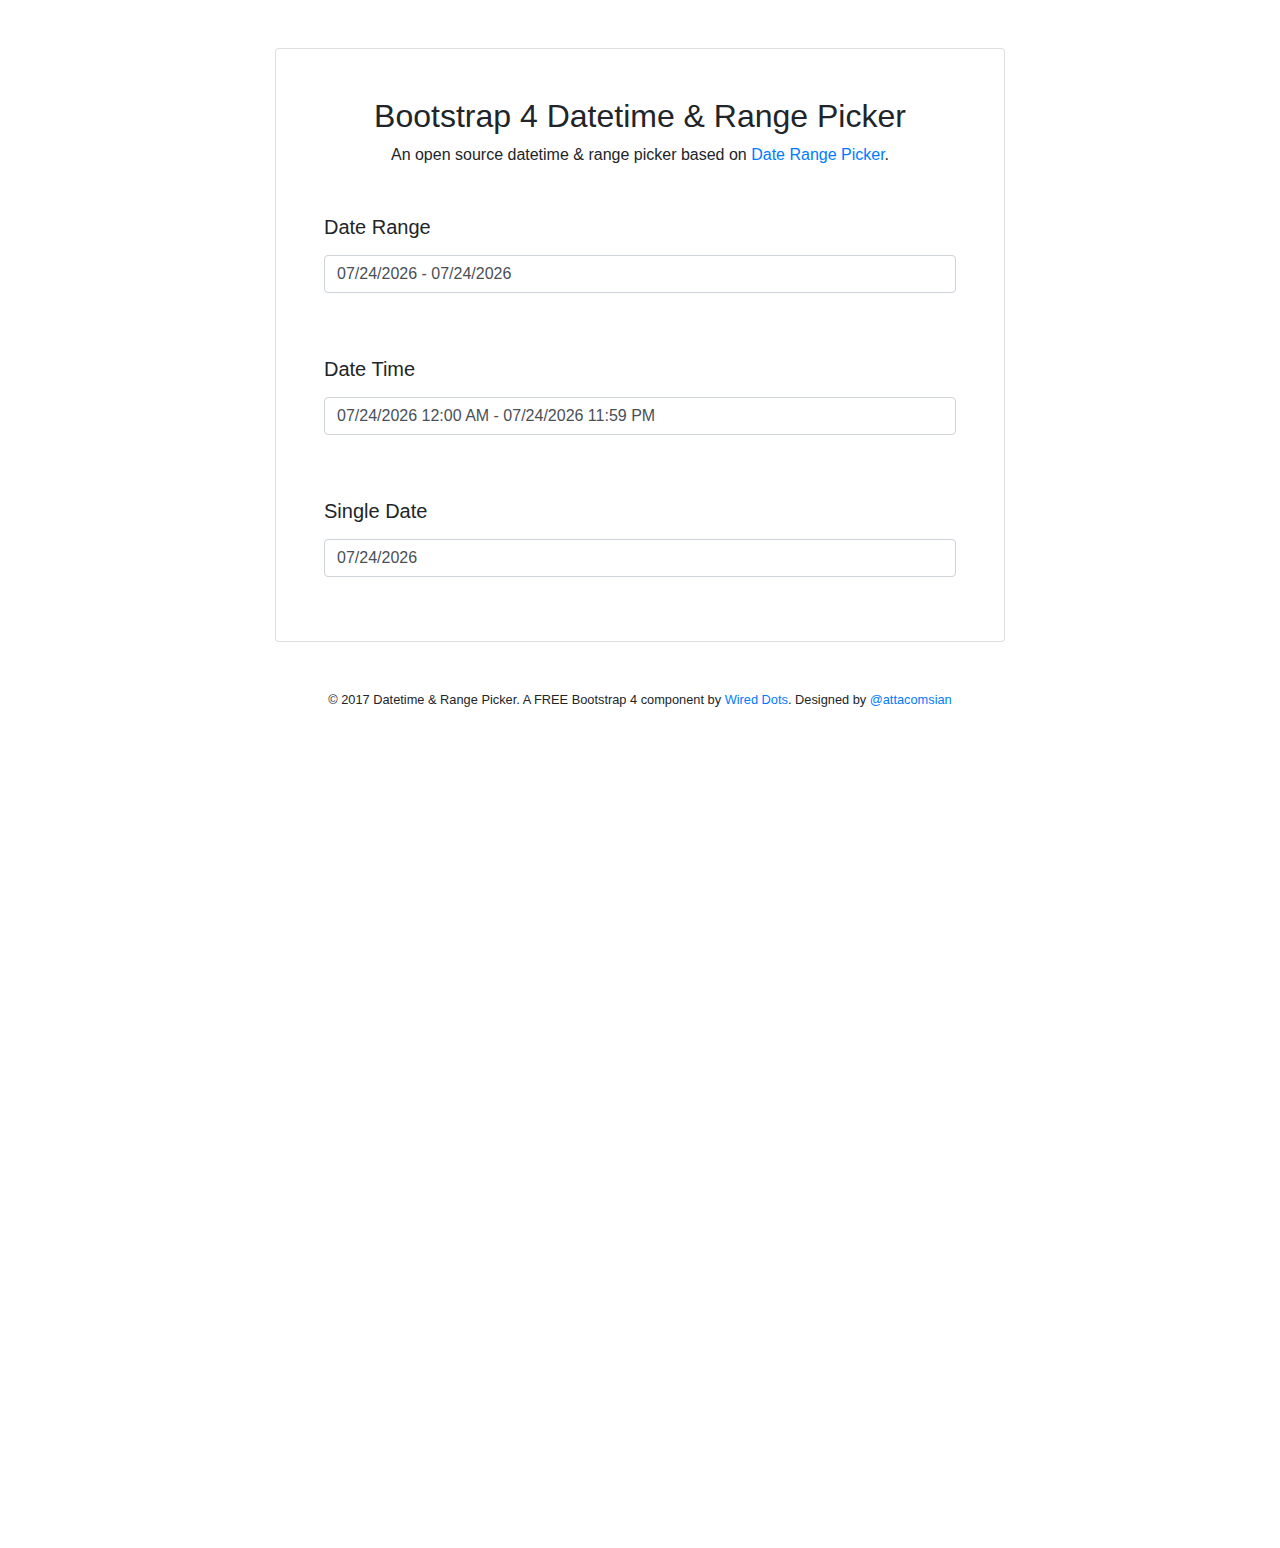
<file: src/main/resources/static/background/plugins/datetimepicker/index.html>
<!DOCTYPE html>
<html lang="en">
    <head>
        <meta charset="utf-8">
        <title>Free Bootstrap 4 Datetime & Range Picker By Wired Dots</title>
        <meta name="description" content="Love Authority." />
        <meta name="viewport" content="width=device-width, initial-scale=1.0">
        <link rel="stylesheet" href="https://maxcdn.bootstrapcdn.com/bootstrap/4.0.0-alpha.6/css/bootstrap.min.css">
        <link rel="stylesheet" href="http://code.ionicframework.com/ionicons/2.0.1/css/ionicons.min.css" />
        <link rel="stylesheet" type="text/css" href="css/daterangepicker.css" />
    </head>
    <body style="height: 1500px;">
        <!--hero section-->
        <section class="mt-5">
            <div class="container">
                <div class="row">
                    <div class="col-sm-8 offset-sm-2 col-xs-12">
                        <div class="card border-none">
                            <div class="card-block p-5">
                                <h2 class="text-center">Bootstrap 4 Datetime & Range Picker</h2>
                                <p class="text-center">
                                    An open source datetime & range picker based on 
                                    <a href="http://www.daterangepicker.com" rel="nofollow">Date Range Picker</a>.
                                </p>
                                <div class="mt-5">
                                    <h5 class="mb-3">Date Range</h5>
                                    <div class="form-group">
                                        <input type="text" class="form-control" id="daterange" placeholder="Select value">
                                    </div>
                                    <br/><br/>
                                    <h5 class="mb-3">Date Time</h5>
                                    <div class="form-group">
                                        <input type="text" class="form-control" id="datetime" placeholder="Select value">
                                    </div>
                                    <br/><br/>
                                    <h5 class="mb-3">Single Date</h5>
                                    <div class="form-group">
                                        <input type="text" class="form-control" id="date" placeholder="Select value">
                                    </div>
                                </div>
                            </div>
                        </div>
                    </div>
                    <div class="clearfix"></div>
                    <div class="col-sm-12 mt-5 footer">
                        <p class="small text-center">
                            &copy; 2017 Datetime & Range Picker. A FREE Bootstrap 4 component by 
                            <a href="https://wireddots.com">Wired Dots</a>. Designed by <a href="https://twitter.com/attacomsian">@attacomsian</a>
                        </p>
                    </div>
                </div>
            </div>
        </section>

        <script src="https://code.jquery.com/jquery-3.1.1.min.js"></script>
        <script type="text/javascript" src="js/moment.min.js"></script>
        <script type="text/javascript" src="js/daterangepicker.js"></script>
        <script type="text/javascript" src="js/demo.js"></script>
    </body>
</html>
</file>
<file: src/main/resources/static/background/plugins/datetimepicker/css/daterangepicker.css>
/* 
    Created on : Jul 23, 2017, 6:30:10 PM
    Author     : Atta-Ur-Rehman Shah (http://attacomsian.com)
*/
.daterangepicker .btn-primary, .daterangepicker .btn-primary:hover, .daterangepicker .btn-primary:focus,
.daterangepicker .btn-primary.disabled, .daterangepicker .btn-primary:disabled{
    background-color: #6200ea;
    border-color: #6200ea;
}
.input-daterange input {
    text-align: center
}

.input-daterange input:first-child {
    border-bottom-left-radius: 3px;
    border-top-left-radius: 3px
}
.input-daterange input:last-child {
    border-bottom-right-radius: 3px;
    border-top-right-radius: 3px
}
.daterangepicker {
    position: absolute;
    left: 0;
    margin-top: 5px;
    width: auto;
    padding: 0
}
.daterangepicker.dropdown-menu {
    max-width: none;
    background-color: transparent;
    border: 0;
    z-index: 1000;
    -webkit-box-shadow: none;
    box-shadow: none
}
.daterangepicker.dropup {
    margin-top: -7px
}

.daterangepicker .calendar,
.daterangepicker .ranges {
    float: left
}

.daterangepicker.opensleft .calendars {
    float: left
}

.daterangepicker.opensright .calendars {
    float: right
}

.daterangepicker.single .calendar {
    float: none;
    margin-left: 0;
    margin-right: 0
}

.daterangepicker.single .ranges {
    display: none
}

.daterangepicker.show-calendar .calendar {
    display: block
}

.daterangepicker .calendar {
    display: none;
    background-color: #fff;
    border: 1px solid #ddd;
    border-radius: 3px;
    margin: 7px;
    padding: 14px;
    -webkit-box-shadow: 0 1px 3px rgba(0, 0, 0, .1);
    box-shadow: 0 1px 3px rgba(0, 0, 0, .1)
}

.daterangepicker table {
    width: 100%;
    margin: 0
}

.daterangepicker table tbody td,
.daterangepicker table tbody th {
    cursor: pointer
}

.daterangepicker td,
.daterangepicker th {
    white-space: nowrap;
    text-align: center
}

.daterangepicker td.week,
.daterangepicker th.week {
    font-size: 80%;
    color: #ccc
}

.daterangepicker th {
    color: #999;
    font-weight: 400;
    font-size: 12px
}

.daterangepicker th>i {
    top: 0
}

.daterangepicker th.next,
.daterangepicker th.prev {
    cursor: pointer
}
.daterangepicker th.next i,
.daterangepicker th.prev i{
    font-size: 20px;
}

.daterangepicker th.available:focus,
.daterangepicker th.available:hover {
    color: #333
}

.daterangepicker td.available:focus,
.daterangepicker td.available:hover {
    background-color: rgba(200, 200, 200, 0.2);
    border-radius: 3px;
}

.daterangepicker td.disabled,
.daterangepicker td.off {
    color: #ccc
}

.daterangepicker td.disabled {
    cursor: not-allowed
}

.daterangepicker td.in-range {
    background-color: rgba(200, 200, 200, 0.2);
}

.daterangepicker td.active,
.daterangepicker td.active:focus,
.daterangepicker td.active:hover {
    background-color: #6200ea;
    color: #fff;
    border-radius: 3px;
}

.daterangepicker .table-condensed tr>td,
.daterangepicker .table-condensed tr>th {
    padding: 9px;
    line-height: 1
}

.daterangepicker .table-condensed thead tr:last-child th {
    padding-top: 14px
}

.daterangepicker .table-condensed .month {
    font-size: 15px;
    line-height: 1;
    color: #333;
    padding-top: 15px;
    padding-bottom: 15px;
    font-weight: 400
}

.daterangepicker select {
    display: inline-block
}

.daterangepicker select.monthselect {
    margin-right: 2%;
    width: 56%
}

.daterangepicker select.yearselect {
    width: 40%
}

.daterangepicker select.ampmselect,
.daterangepicker select.hourselect,
.daterangepicker select.minuteselect,
.daterangepicker select.secondselect {
    width: 60px;
    padding-left: 0;
    padding-right: 0;
    margin-bottom: 0;
}

.daterangepicker .daterangepicker_input {
    position: relative
}

.daterangepicker .daterangepicker_input i {
    position: absolute;
    right: 11px;
    top: auto;
    bottom: 2px;
    color: #999;
    font-size: 24px;
}

.daterangepicker .daterangepicker_input input {
    padding-left: 11px;
    padding-right: 34px
}

.daterangepicker .calendar-time {
    text-align: center;
    margin: 12px 0
}

.daterangepicker .calendar-time select.disabled {
    color: #ccc;
    cursor: not-allowed
}

.ranges {
    background-color: #fff;
    position: relative;
    border: 1px solid #ddd;
    border-radius: 3px;
    width: 200px;
    margin-top: 7px;
    -webkit-box-shadow: 0 1px 3px rgba(0, 0, 0, .1);
    box-shadow: 0 1px 3px rgba(0, 0, 0, .1)
}

.opensright .ranges {
    margin-left: 0
}

.opensleft .ranges {
    margin-right: 0
}

.ranges ul {
    list-style: none;
    margin: 0;
    padding: 7px 0
}

.ranges ul+.daterangepicker-inputs {
    border-top: 1px solid #e5e5e5
}

.ranges ul li {
    color: #333;
    padding: 8px 12px;
    cursor: pointer;
    margin-top: 1px
}

.ranges ul li:first-child {
    margin-top: 0
}

.ranges ul li:focus,
.ranges ul li:hover {
    background-color: rgba(200, 200, 200, 0.2)
}

.ranges ul li.active {
    color: #fff;
    background-color: #6200ea
}

.ranges .daterangepicker-inputs {
    padding: 12px;
    padding-top: 19px
}

.ranges .daterangepicker-inputs .daterangepicker_input+.daterangepicker_input {
    margin-top: 19px
}

.ranges .daterangepicker-inputs .daterangepicker_input>span {
    display: block;
    font-size: 12px;
    margin-bottom: 7px;
    color: #999
}

.ranges .daterangepicker-inputs+.range_inputs {
    border-top: 1px solid #e5e5e5
}

.ranges .range_inputs {
    padding: 12px
}

.ranges .range_inputs .btn {
    display: block;
    width: 100%
}

.ranges .range_inputs .btn+.btn {
    margin-top: 12px
}

@media (min-width:769px) {
    .ranges {
        margin: 7px
    }
}

.daterange-custom {
    cursor: pointer
}

.daterange-custom:after {
    content: '';
    display: table;
    clear: both
}

.daterange-custom .badge,
.daterange-custom .label {
    margin: 4px 0 0 7px;
    vertical-align: top
}

.daterange-custom .label-icon {
    margin-top: 0;
    margin-right: 5px
}

.daterange-custom-display {
    display: inline-block;
    position: relative;
    padding-left: 21px;
    line-height: 1
}

.daterange-custom-display:after {
    content: '\e9c9';
    font-family: icomoon;
    display: inline-block;
    position: absolute;
    top: 50%;
    left: 0;
    margin-top: -8px;
    -webkit-font-smoothing: antialiased;
    -moz-osx-font-smoothing: grayscale;
    -webkit-transition: all ease-in-out .2s;
    -o-transition: all ease-in-out .2s;
    transition: all ease-in-out .2s
}

.daterange-custom.is-opened .daterange-custom-display:after {
    -webkit-transform: rotate(180deg);
    -ms-transform: rotate(180deg);
    -o-transform: rotate(180deg);
    transform: rotate(180deg)
}

.daterange-custom-display>i {
    display: inline-block;
    font-size: 28px;
    font-weight: 400;
    font-style: normal;
    letter-spacing: -.015em
}

.daterange-custom-display b {
    display: inline-block;
    margin-left: 4px;
    font-weight: 400
}

.daterange-custom-display b>i {
    font-size: 11px;
    display: block;
    line-height: 12px;
    text-transform: uppercase;
    font-style: normal;
    font-weight: 400
}

.daterange-custom-display em {
    line-height: 30px;
    vertical-align: top;
    margin: 0 4px
}

@media (max-width:769px) {
    .opensleft,
    .opensright {
        left: 0!important;
        right: 0
    }
    .opensleft .calendars,
    .opensright .calendars {
        float: none
    }
    .daterangepicker.opensleft .calendar,
    .daterangepicker.opensleft .calendars,
    .daterangepicker.opensleft .ranges,
    .daterangepicker.opensright .calendar,
    .daterangepicker.opensright .calendars,
    .daterangepicker.opensright .ranges {
        float: none
    }
    .daterangepicker {
        width: 100%;
        padding-left: 20px;
        padding-right: 20px
    }
    .daterangepicker .calendar {
        margin-left: 0;
        margin-right: 0
    }
    .daterangepicker .ranges {
        width: 100%
    }
}
</file>
